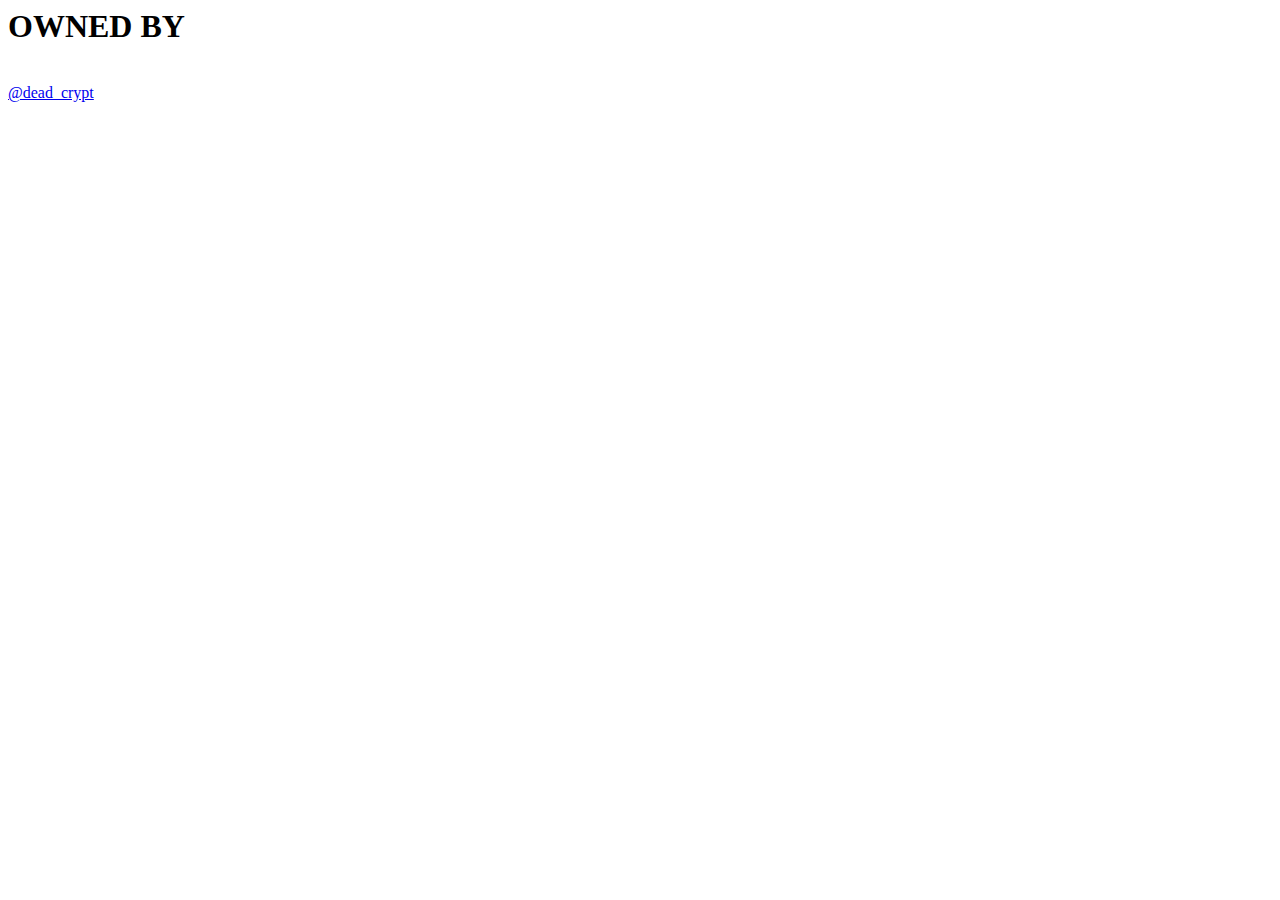
<file: index.html>
<html>
	<head>
		<title>OWNED BY DEADCRYPT + MAKSONSWAGGA</title>
	</head>

	<body>
		<h1>OWNED BY</h1><br>
		<a href="https://t.me/maks0nswagga>@maks0nswagga</a><br>
		<a href="https://t.me/dead_crypt">@dead_crypt</a>
	</body>
</html>
</file>
